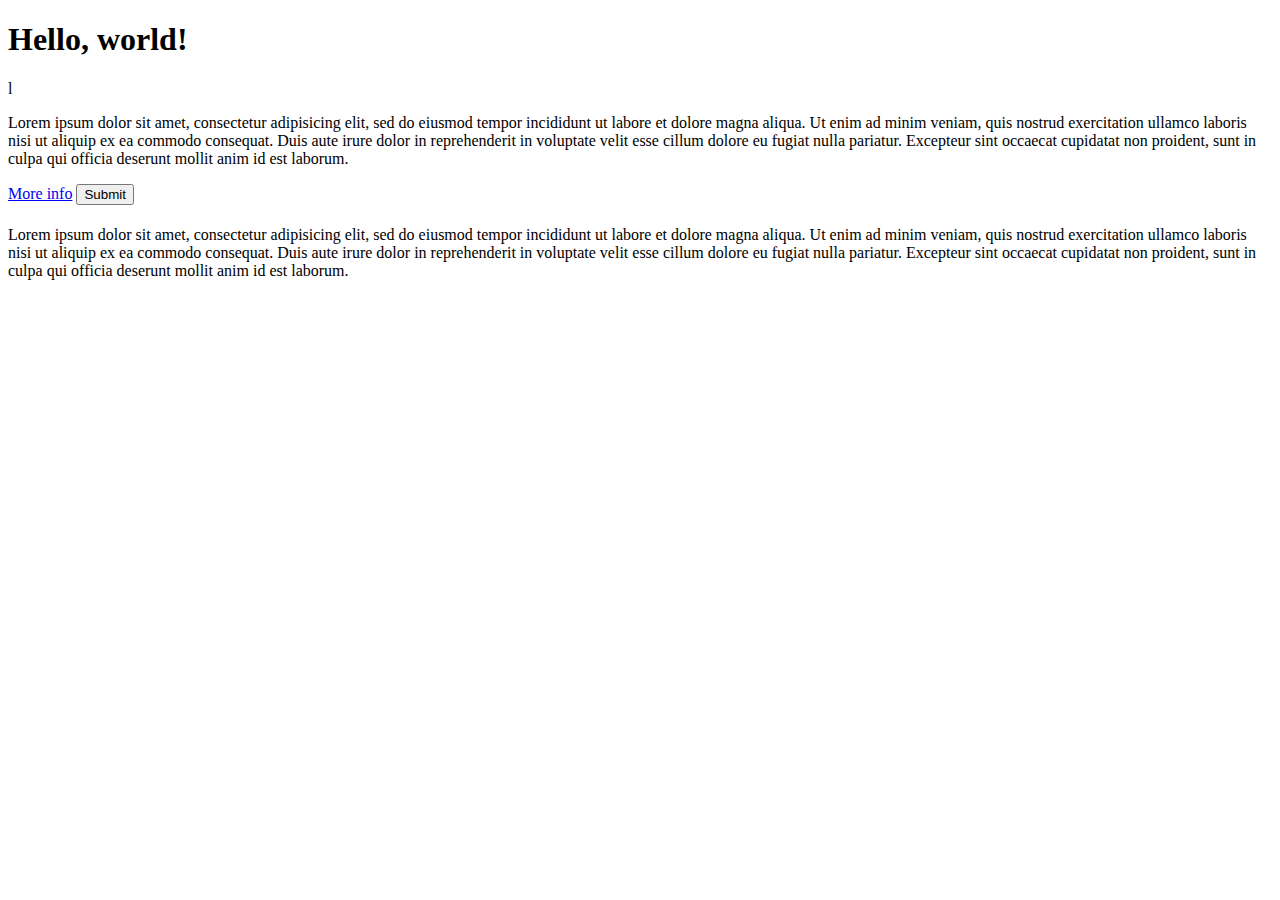
<file: mywebsite/index.html>
<!doctype html>
<html lang="en">
  <head>
    <!-- Required meta tags -->
    <meta charset="utf-8">
    <meta name="viewport" content="width=device-width, initial-scale=1, shrink-to-fit=no">

    <!-- Bootstrap CSS -->
    <link rel="stylesheet" href="https://stackpath.bootstrapcdn.com/bootstrap/4.1.3/css/bootstrap.min.css" integrity="sha384-MCw98/SFnGE8fJT3GXwEOngsV7Zt27NXFoaoApmYm81iuXoPkFOJwJ8ERdknLPMO" crossorigin="anonymous">

    <title>Jack Collins | Web Developer</title>
</head>
<body>

<div class="container">

<div class="page-header">
<h1>Hello, world!</h1>

</div>
l
<div class="jumbotron">

<p>Lorem ipsum dolor sit amet, consectetur adipisicing elit, sed do eiusmod
tempor incididunt ut labore et dolore magna aliqua. Ut enim ad minim veniam,
quis nostrud exercitation ullamco laboris nisi ut aliquip ex ea commodo
consequat. Duis aute irure dolor in reprehenderit in voluptate velit esse
cillum dolore eu fugiat nulla pariatur. Excepteur sint occaecat cupidatat non
proident, sunt in culpa qui officia deserunt mollit anim id est laborum.</p>

<p>
	<a href="http://www.google.com" class="btn btn-primary btn-lg" role="button">More info</a>
    <button type=submit class="btn btn-danger btn-lg" role="button">Submit</button>
</p>

</div>

<div class="container">

    <div class="row">

        <div class="col-lg-2 col-md-2 col-sm-4 col-xs-12">

            <h4><a href="#col1Content" data-toggle="collapse"></a></h4>

            <div id"col1Content" class="collapse in"> Lorem ipsum dolor sit amet, consectetur adipisicing elit, sed do eiusmod
            tempor incididunt ut labore et dolore magna aliqua. Ut enim ad minim veniam,
            quis nostrud exercitation ullamco laboris nisi ut aliquip ex ea commodo
            consequat. Duis aute irure dolor in reprehenderit in voluptate velit esse
            cillum dolore eu fugiat nulla pariatur. Excepteur sint occaecat cupidatat non
            proident, sunt in culpa qui officia deserunt mollit anim id est laborum.</div>

      
        </div>

         






    </div>
</div>


    <!-- Optional JavaScript -->
    <!-- jQuery first, then Popper.js, then Bootstrap JS -->
    <script src="https://code.jquery.com/jquery-3.3.1.slim.min.js" integrity="sha384-q8i/X+965DzO0rT7abK41JStQIAqVgRVzpbzo5smXKp4YfRvH+8abtTE1Pi6jizo" crossorigin="anonymous"></script>
    <script src="https://cdnjs.cloudflare.com/ajax/libs/popper.js/1.14.3/umd/popper.min.js" integrity="sha384-ZMP7rVo3mIykV+2+9J3UJ46jBk0WLaUAdn689aCwoqbBJiSnjAK/l8WvCWPIPm49" crossorigin="anonymous"></script>
    <script src="https://stackpath.bootstrapcdn.com/bootstrap/4.1.3/js/bootstrap.min.js" integrity="sha384-ChfqqxuZUCnJSK3+MXmPNIyE6ZbWh2IMqE241rYiqJxyMiZ6OW/JmZQ5stwEULTy" crossorigin="anonymous"></script>
  </body>
</html>
</file>
